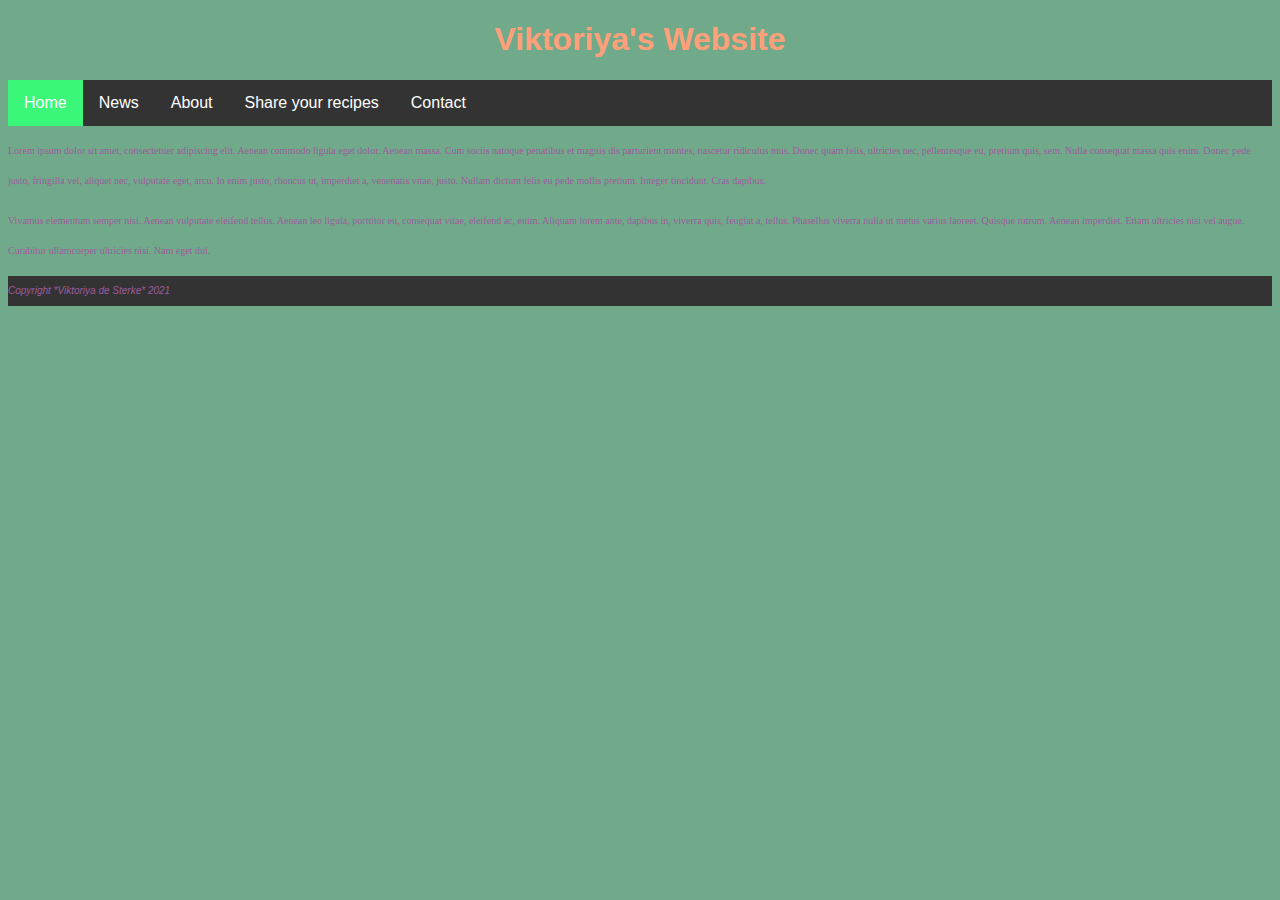
<file: Opdracht_008/index.html>
<!DOCTYPE html>
<html>

<head>
  <meta charset="utf-8">
  <meta name="viewport" content="width=device-width" , initial-scale="1">
  <link rel="stylesheet" type="text/css" href="styles.css">
  <title> Home </title>

</head>

<body>
  <header>
    <h1>Viktoriya's Website</h1>

    <nav>
      <ul>
        <li><a class="active" href="index.html"> Home </a> </li>
        <li><a href="news.html"> News </a> </li>
        <li><a href="about.html"> About </a> </li>
        <li><a href="recipes.html"> Share your recipes </a> </li>
        <li><a href="contact.html">Contact</a></li>

      </ul>
    </nav>
  </header>

  <main>
    <p>
      Lorem ipsum dolor sit amet, consectetuer adipiscing elit.
      Aenean commodo ligula eget dolor. Aenean massa.
      Cum sociis natoque penatibus et magnis dis parturient montes, nascetur ridiculus mus.
      Donec quam felis, ultricies nec, pellentesque eu, pretium quis, sem.
      Nulla consequat massa quis enim. Donec pede justo, fringilla vel, aliquet nec, vulputate eget, arcu.
      In enim justo, rhoncus ut, imperdiet a, venenatis vitae, justo.
      Nullam dictum felis eu pede mollis pretium. Integer tincidunt. Cras dapibus.
    </p>

    <p>
      Vivamus elementum semper nisi. Aenean vulputate eleifend tellus.
      Aenean leo ligula, porttitor eu, consequat vitae, eleifend ac, enim.
      Aliquam lorem ante, dapibus in, viverra quis, feugiat a, tellus.
      Phasellus viverra nulla ut metus varius laoreet. Quisque rutrum.
      Aenean imperdiet. Etiam ultricies nisi vel augue. Curabitur ullamcorper ultricies nisi.
      Nam eget dui.
    </p>

  </main>

  <footer>
    <p> Copyright *Viktoriya de Sterke* 2021</p>
  </footer>

</body>


</html>
</file>
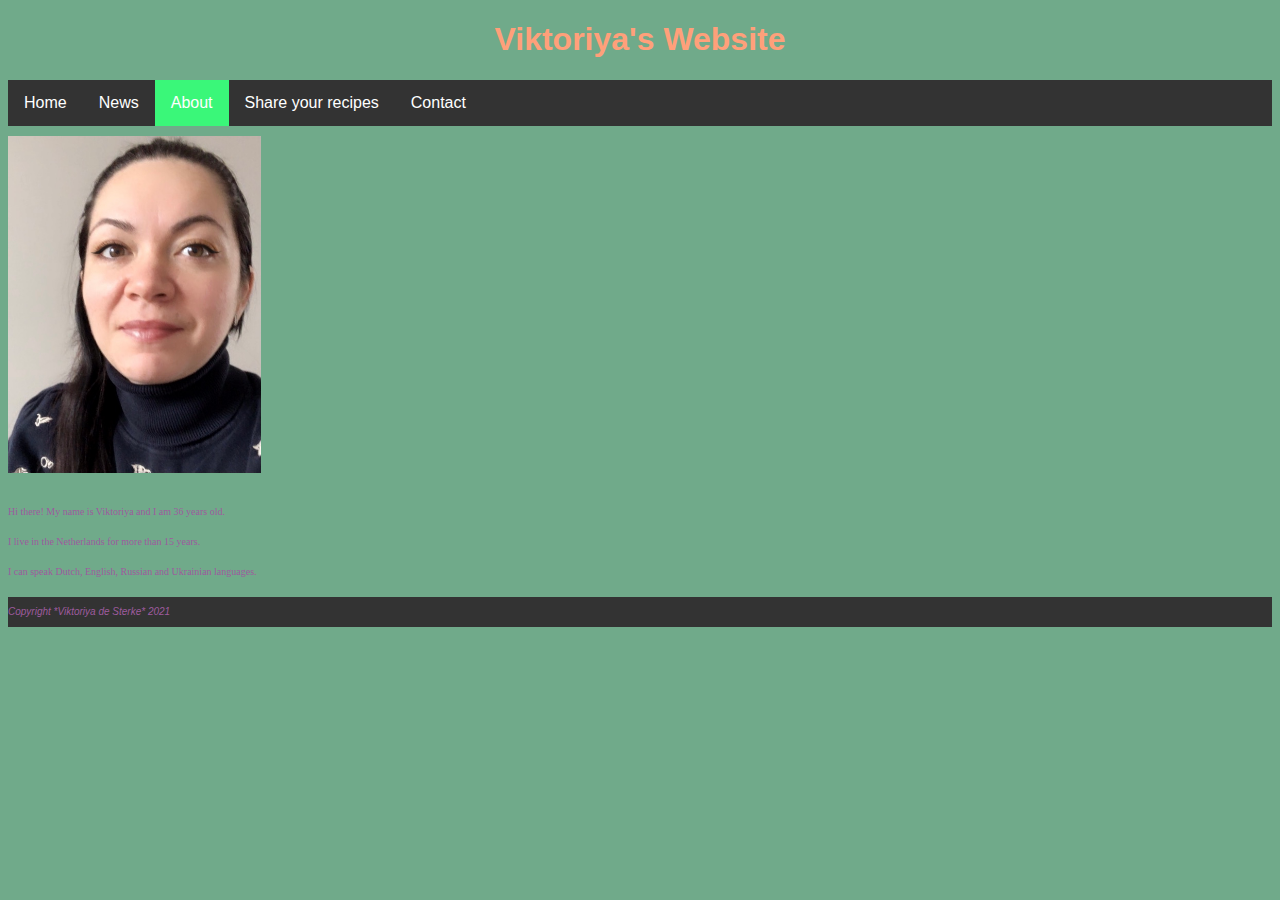
<file: Opdracht_008/about.html>
<!DOCTYPE html>
<html>

<head>
  <meta charset="utf-8">
  <meta name="viewport" content="width=device-width" , initial-scale="1">
  <link rel="stylesheet" type="text/css" href="styles.css">
  <title> About </title>

</head>

<body>
  <header>
    <h1>Viktoriya's Website</h1>
    <nav>
      <ul>
        <li><a href="index.html"> Home </a> </li>
        <li><a href="news.html"> News </a> </li>
        <li><a class="active" href="about.html"> About </a> </li>
        <li><a href="recipes.html"> Share your recipes </a> </li>
        <li><a href="contact.html">Contact</a></li>
      </ul>
    </nav>
  </header>

  <main>

    <img src="IMG_5095.jpg" alt="A photo of me" />

    <section>
      <p> Hi there! My name is Viktoriya and I am 36 years old.<br>
        I live in the Netherlands for more than 15 years.<br>
        I can speak Dutch, English, Russian and Ukrainian languages.
      </p>
    </section>

  </main>


  <footer>
    <p> Copyright *Viktoriya de Sterke* 2021</p>
  </footer>

</body>

</html>
</file>
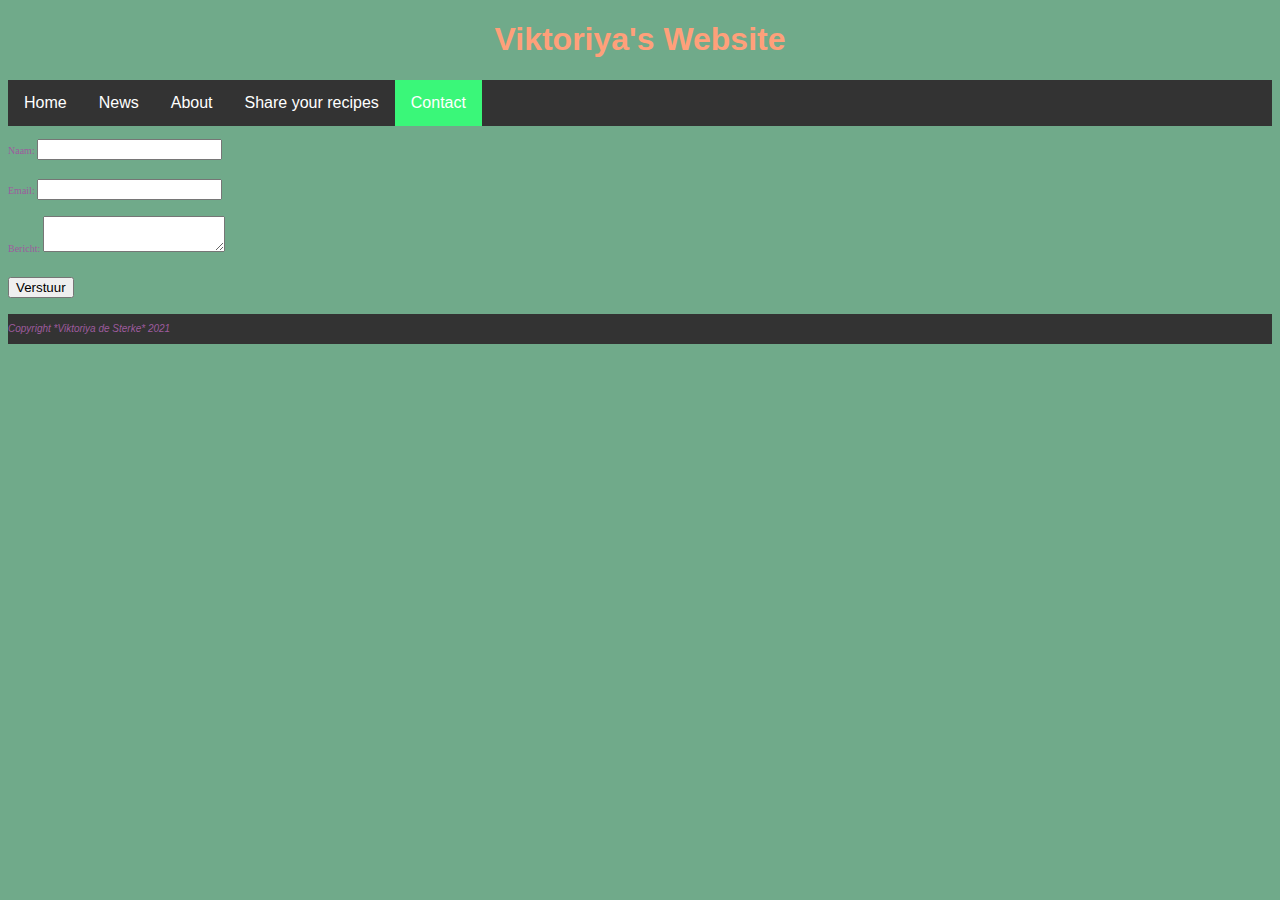
<file: Opdracht_008/contact.html>
<!DOCTYPE html>
<html>

<head>
    <meta charset="utf-8">
    <meta name="viewport" content="width=device-width" , initial-scale="1">
    <link rel="stylesheet" type="text/css" href="styles.css">
    <title> Contact </title>

</head>

<body>
    <header>
        <h1>Viktoriya's Website</h1>
        <nav>
            <ul>
                <li><a href="index.html"> Home </a> </li>
                <li><a href="news.html"> News </a> </li>
                <li><a href="about.html"> About </a> </li>
                <li><a href="recipes.html"> Share your recipes </a> </li>
                <li><a class="active" href="contact.html"> Contact </a> </li>
            </ul>
        </nav>
    </header>

    <main>
        <form name="contact" method="POST" data-netlify="true">
            <p>
                <label>Naam: <input type="text" name="name" /></label>
            </p>
            <p>
                <label>Email: <input type="email" name="email" /></label>
            </p>

            <p>
                <label>Bericht: <textarea name="message"></textarea></label>
            </p>
            <p>
                <button type="submit">Verstuur</button>
            </p>
        </form>



    </main>


    <footer>
        <p> Copyright *Viktoriya de Sterke* 2021</p>
    </footer>

</body>

</html>
</file>
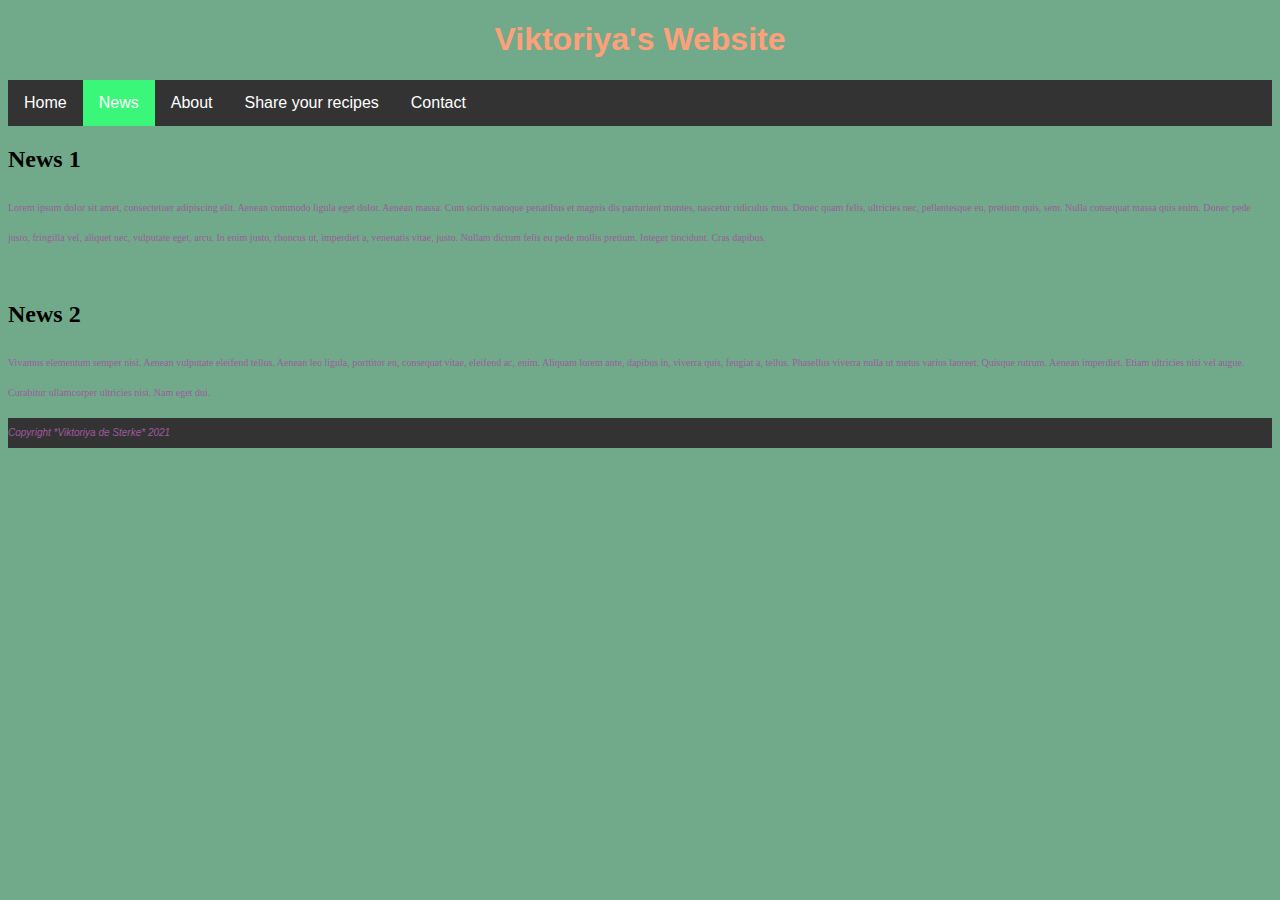
<file: Opdracht_008/news.html>
<!DOCTYPE html>
<html>

<head>
    <meta charset="utf-8">
    <meta name="viewport" content="width=device-width" , initial-scale="1">
    <link rel="stylesheet" type="text/css" href="styles.css">
    <title> News </title>

</head>

<body>
    <header>
        <h1>Viktoriya's Website</h1>
        <nav>
            <ul>
                <li><a href="index.html"> Home </a> </li>
                <li><a class="active" href="news.html"> News </a> </li>
                <li><a href="about.html"> About </a> </li>
                <li><a href="recipes.html"> Share your recipes </a> </li>
                <li><a href="contact.html">Contact</a></li>
                
              </ul>
        </nav>
    </header>

    <main>
        <section>
            <h2> News 1</h2>
            <p>
                Lorem ipsum dolor sit amet, consectetuer adipiscing elit.
                Aenean commodo ligula eget dolor. Aenean massa.
                Cum sociis natoque penatibus et magnis dis parturient montes, nascetur ridiculus mus.
                Donec quam felis, ultricies nec, pellentesque eu, pretium quis, sem.
                Nulla consequat massa quis enim. Donec pede justo, fringilla vel, aliquet nec, vulputate eget, arcu.
                In enim justo, rhoncus ut, imperdiet a, venenatis vitae, justo.
                Nullam dictum felis eu pede mollis pretium. Integer tincidunt. Cras dapibus.
            </p>
        </section>
        <br>
        <section>

            <h2> News 2</h2>
            <p>
                Vivamus elementum semper nisi. Aenean vulputate eleifend tellus.
                Aenean leo ligula, porttitor eu, consequat vitae, eleifend ac, enim.
                Aliquam lorem ante, dapibus in, viverra quis, feugiat a, tellus.
                Phasellus viverra nulla ut metus varius laoreet. Quisque rutrum.
                Aenean imperdiet. Etiam ultricies nisi vel augue. Curabitur ullamcorper ultricies nisi.
                Nam eget dui.
            </p>
        </section>

    </main>
    <footer>
        <p> Copyright *Viktoriya de Sterke* 2021</p>
    </footer>
</body>


</html>
</file>
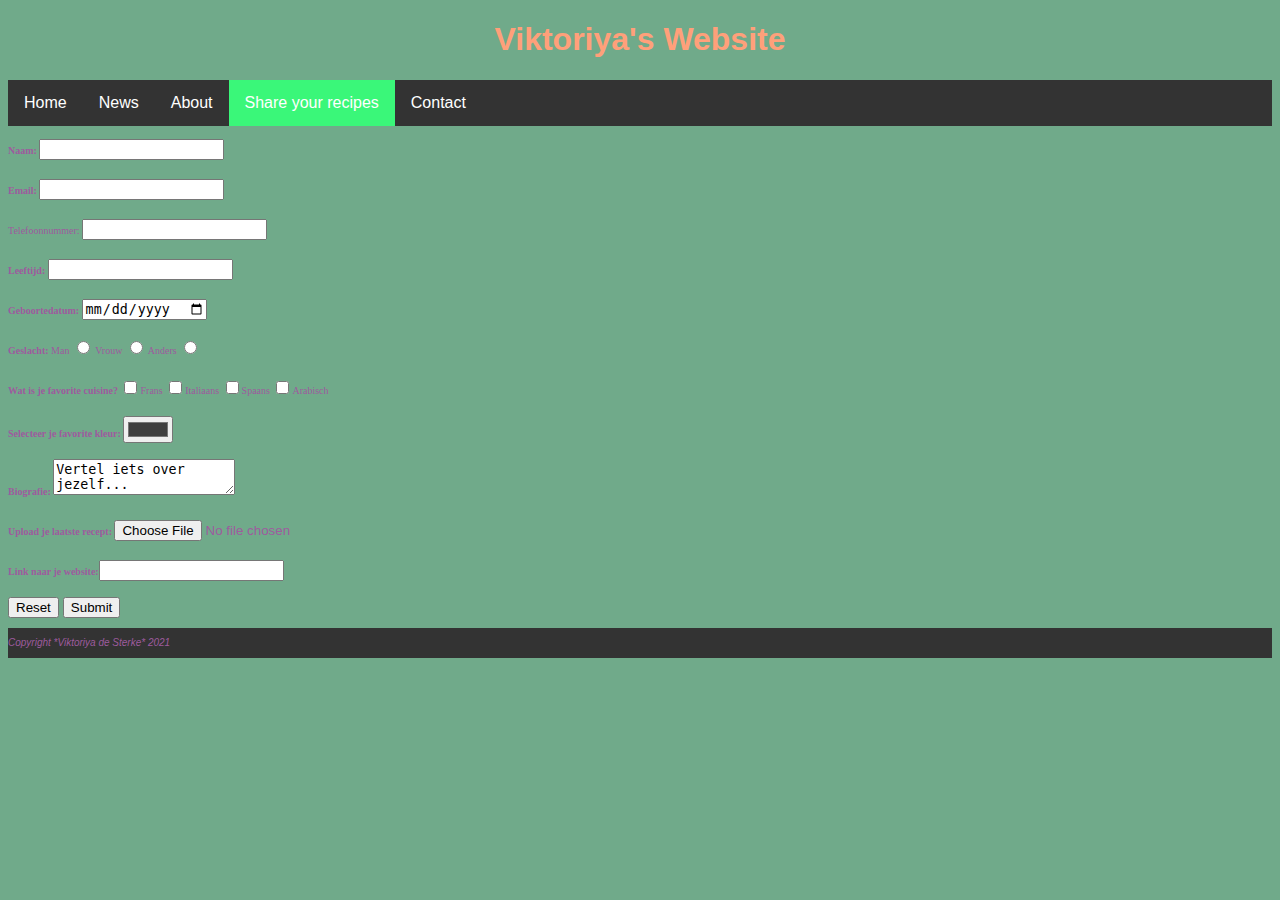
<file: Opdracht_008/recipes.html>
<!DOCTYPE html>
<html>

<head>
    <meta charset="utf-8">
    <meta name="viewport" content="width=device-width" , initial-scale="1">
    <link rel="stylesheet" type="text/css" href="styles.css">
    <title> Recepten </title>

</head>

<body>
    <header>
        <h1>Viktoriya's Website</h1>
        <nav>
            <ul>
                <li><a href="index.html"> Home </a> </li>
                <li><a href="news.html"> News </a> </li>
                <li><a href="about.html"> About </a> </li>
                <li><a class="active" href="recipes.html"> Share your recipes </a> </li>
                <li><a href="contact.html">Contact</a></li>
            </ul>
        </nav>
    </header>

    <main>
        <form name="mijn-recepten" method="POST" data-netlify="true">
            <p>
                <label><strong>Naam: </strong><input type="text" name="name" /></label>
            </p>
            <p>
                <label><strong>Email:</strong> <input type="email" name="email" /></label>
            </p>
            <p>
                <label>Telefoonnummer:</label>
                <input type="tel" id="phone" name="phone">
            </p>
            <p>
                <label><strong>Leeftijd:</strong> <input type="age" name="age" /></label>
            </p>
            <p>
                <label><strong>Geboortedatum:</strong> <input type="date" name="date" /></label>
            </p>
            <p> <strong> Geslacht:</strong>
                <label>Man</label>
                <input type="radio" id="male" name="gender" value="man">
                <label>Vrouw</label>
                <input type="radio" id="female" name="gender" value="vrouw">
                <label>Anders</label>
                <input type="radio" id="other" name="gender" value="anders">
            </p>
            <p> <strong> Wat is je favorite cuisine?</strong>

                <input type="checkbox" name="fav-cuisine[]" value="frans"><label>Frans</label>
                <input type="checkbox" name="fav-cuisine[]" value="italiaans"><label>Italiaans</label>
                <input type="checkbox" name="fav-cuisine[]" value="spaans"><label>Spaans</label>
                <input type="checkbox" name="fav-cuisine[]" value="arabisch"><label>Arabisch</label>

            </p>
            <p>
                <label><strong>Selecteer je favorite kleur:</strong></label>
                <input type="color" name="favcolor" value="#3f3f3f">
            </p>


            <p>
                <label><strong>Biografie: </strong></label>
                <textarea name="message">Vertel iets over jezelf...</textarea>
            </p>
            <p>
                <label><strong>Upload je laatste recept:</strong></label>
                <input type="file" name="myfile">
            </p>
            <p>
                <label><strong>Link naar je website:</strong><input type="url" name="website"></label>
            </p>

            <input type="reset">
            <input type="submit" value="Submit">

        </form>



    </main>


    <footer>
        <p> Copyright *Viktoriya de Sterke* 2021</p>
    </footer>

</body>

</html>
</file>
<file: Opdracht_008/styles.css>
ul {
    list-style-type: none;
    margin: 0;
    padding: 0;
    overflow: hidden;
    background-color: #333;
  }
  
  li {
    float: left;
  }
  
  li a {
    display: block;
    color: white;
    text-align: center;
    padding: 14px 16px;
    text-decoration: none;
    font-family: Verdana, Geneva, Tahoma, sans-serif;
  }
  
  /* Change the link color to #111 (black) on hover */
  li a:hover:not(.active) {
    background-color: #111;
  }
/* Change the link color to green on active/current */
  .active {
    background-color: rgb(58, 247, 121);
  }
  .black-border{
      border: black solid;
      background-color:honeydew;
      width:auto;
      display: block;
      padding: 10px;

  }
  img{
      width: 20%;
      margin:10px 0px;

  }

  


  footer{
      font-style:italic;
      font-family:Verdana, Geneva, Tahoma, sans-serif;
      background-color: #333;
      color:honeydew;
      font-size:small;
      
  }


h1{
    text-align: center;
    font-family: sans-serif;
}

/* Media queries*/

@media screen and (max-width: 320px) {
  body{
    background-color: rgb(75, 75, 75);
    }
  h1{
    color: rgb(156, 169, 206);
    }
  p {
    color:lightgray;
  }
}
  
@media screen and (min-width: 1024px) {
 body{
   background-color: rgb(112, 170, 138);
    }
 p{
   color:rgb(158, 91, 158);
   font-size:x-small;
  line-height: 30px;;
  }
  h1{
    color:lightsalmon;
  }
}
</file>
